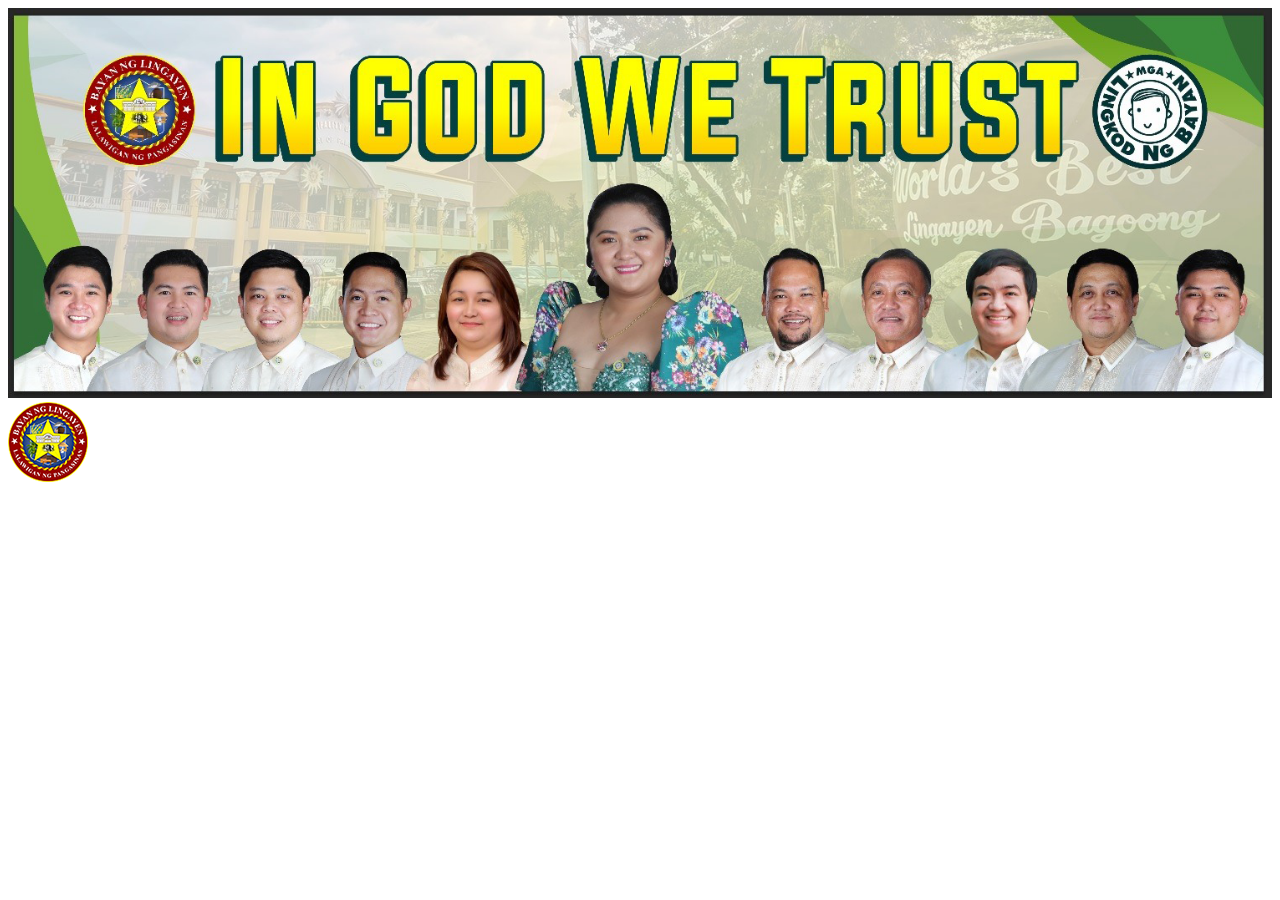
<file: index.html>
<!DOCTYPE html>
<html lang="en">
<head>
    <meta charset="UTF-8" />
    <meta http-equiv="X-UA-Compatible" content="IE=edge,chrome=1"> 
    <meta name="viewport" content="width=device-width, initial-scale=1.0"> 
    <title>Navigation with Centered Logo Example</title>
    
    <link rel="stylesheet" href="css/style.css">


	
</head>
<body>

<header class="ScriptHeader">
    <div class="rt-container">
    	<div class="col-rt-12">
        	<div class="rt-heading">
				<img src="image/god-we-trust.png" width="100%" height="25%">
            </div>
        </div>
    </div>
</header>

<section>
    <div class="rt-container">
          <div class="col-rt-12">
              <div class="Scriptcontent">
              
            <!-- Start Navigation HTML -->
    		<div class="container">
  <div class="logo" ><img src="image/lingayenlogo.png" class="one"></div>
  <a href="" class="item">HOME</a>
  <a href="" class="item">RESOLUTION</a>
  <a href="" class="item">ORDINANCE</a>
  <a href="" class="item">ORDER OF BUSINESS</a>
  <a href="" class="item">ABOUT US</a>
  <a href="" class="item">GET IN TOUCH</a>
</div>
<!-- End Navigation HTM -->
                  
           
    		</div>
		</div>
    </div>
</section>
     

	</body>
</html>
</file>
<file: css/style.css>
.containers {
  display: -webkit-box;
  display: flex;
  justify-content: space-around;
  -webkit-box-align: center;
          align-items: center;
  background: #90050c;
  box-shadow: 0 5px 15px -15px #111;
  
}

.logo {
  -webkit-box-ordinal-group: 2;
          order: 1;
  border-radius: 100%;
  box-shadow: 0 0 0 3px #fff, 0 0 0 8px #fff;
  background: #fff;
  /*color: #fff;
  font-size: 24px;
  
  line-height: 32px;
  padding: 0px;*/
  
}


.item {
  color: rgba(255, 255, 255, 0.88);
  text-decoration: none;
  font-family: sans-serif,bold;
  padding: 15px;
}
.item:hover{
    color: #fff;
    background: rgba(255, 255, 255, 0.15);
}

.item:nth-of-type(n+4) {
  -webkit-box-ordinal-group: 3;
          order: 1;
}

@media all and (max-width: 800px) {
  .containers {
    -webkit-box-orient: vertical;
    -webkit-box-direction: normal;
            flex-direction: column;
    -webkit-box-align: stretch;
            align-items: stretch;
  }

  .logo {
    -webkit-box-ordinal-group: 1;
            order: 0;
    text-align: center;
    margin: auto auto 20px;
  }

  .item {
    text-align: center;
    border-bottom: 1px solid #111;
  }
}
</file>
